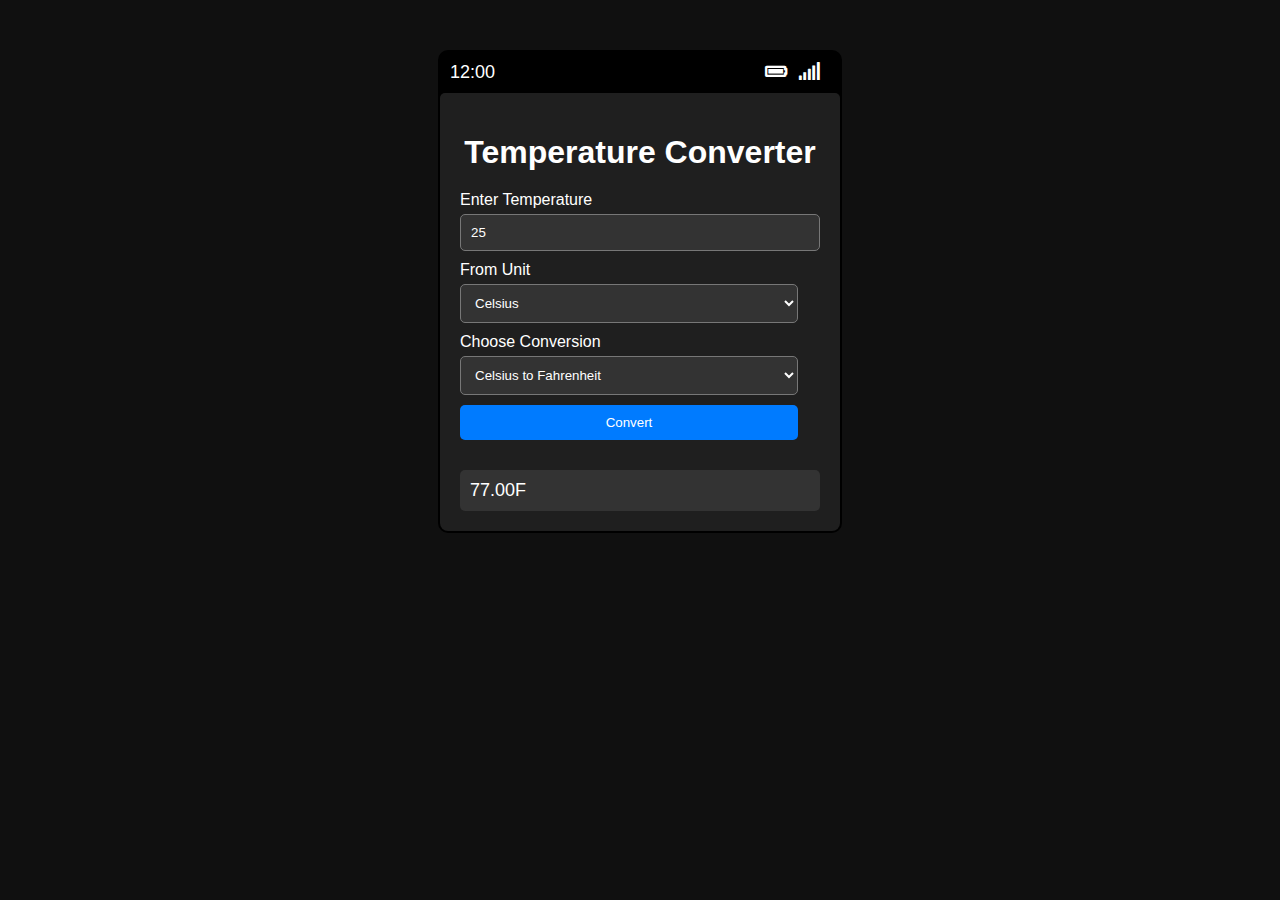
<file: LEVEL 1 TASK 3/index.html>
<!DOCTYPE html>
<html lang="en">
<head>
    <meta charset="UTF-8">
    <meta name="viewport" content="width=device-width, initial-scale=1.0">
    <title>Temperature Converter</title>
    <link rel="stylesheet" href="styles.css">
    <!-- Linking Font Awesome for icons -->
    <link rel="stylesheet" href="https://cdnjs.cloudflare.com/ajax/libs/font-awesome/5.15.4/css/all.min.css"> 
</head>
<body onload="loadSample()">
    <!--Top section to display System Time, Battery and Signal Icons-->
    <div class="mobile-container">
        <div class="mobile-header">
            <div class="time" id="time">12:00</div>
            <div class="status-bar-icons">
                <div class="status-bar-item battery"><i class="fas fa-battery-full"></i></div>
                <div class="status-bar-item sim-signal"><i class="fas fa-signal fa-fw"></i></div>
            </div>
        </div>
        <!--Temperature conversion section-->
        <div class="container">
            <h1>Temperature Converter</h1>
            <!--User Inputs-->
            <label for="temperatureInput">Enter Temperature</label>
            <input type="text" id="temperatureInput" placeholder="e.g., 25">
            <!--Type of input Unit Selection-->
            <label for="unitSelect">From Unit</label>
            <select id="unitSelect">
                <option value="celsius">Celsius</option>
                <option value="fahrenheit">Fahrenheit</option>
                <option value="kelvin">Kelvin</option>
            </select>
            <!--Conversion Options-->
            <label for="conversionType">Choose Conversion</label>
            <select id="conversionType">
                <option value="celsiusToFahrenheit">Celsius to Fahrenheit</option>
                <option value="fahrenheitToCelsius">Fahrenheit to Celsius</option>
                <option value="celsiusToKelvin">Celsius to Kelvin</option>
                <option value="kelvinToCelsius">Kelvin to Celsius</option>
                <option value="fahrenheitToKelvin">Fahrenheit to Kelvin</option>
                <option value="kelvinToFahrenheit">Kelvin to Fahrenheit</option>
            </select>
            <!--Conversion Button-->
            <button onclick="convertTemperature()">Convert</button>
            <!--Output-->
            <div id="result"></div>
        </div>
    </div>
    <!--JavaScript File link-->
    <script src="script.js"></script>
</body>
</html>
</file>
<file: LEVEL 1 TASK 3/styles.css>
body {
    font-family: Arial, sans-serif;
    background-color: #101010;
    color: #ffffff;
    margin: 0;
    padding: 0;
}

.mobile-container {
    max-width: 400px;
    margin: 50px auto;
    border: 2px solid #000000;
    border-radius: 10px;
    overflow: hidden;
    background-color: #000000;
}

.mobile-header {
    background-color: #000000;
    color: #ffffff;
    padding: 10px;
    font-size: 18px;
    display: flex;
    justify-content: space-between;
    align-items: center;
}

.time {
    flex: 1; /* Time takes up remaining space */
}

.status-bar-icons {
    display: flex;
    align-items: center;
}

.status-bar-item {
    margin-right: 10px;
}

.container {
    background-color: #1f1f1f;
    border-radius: 5px;
    box-shadow: 0 0 10px rgba(0, 0, 0, 0.5);
    padding: 20px;
}

h1 {
    text-align: center;
    margin-bottom: 20px;
    color: #ffffff;
}

label {
    display: block;
    margin-bottom: 5px;
    color: #ffffff;
}

input[type="text"], select, button {
    width: calc(100% - 22px); /* Subtracting padding and border width */
    padding: 10px;
    margin-bottom: 10px;
    border: 1px solid #777777;
    border-radius: 5px;
    background-color: #333333;
    color: #ffffff;
}

button {
    background-color: #007bff;
    color: #ffffff;
    cursor: pointer;
    border: none;
}

button:hover {
    background-color: #0056b3;
}

#result {
    margin-top: 20px;
    font-size: 18px;
    background-color: #333333;
    padding: 10px;
    border-radius: 5px;
}
</file>
